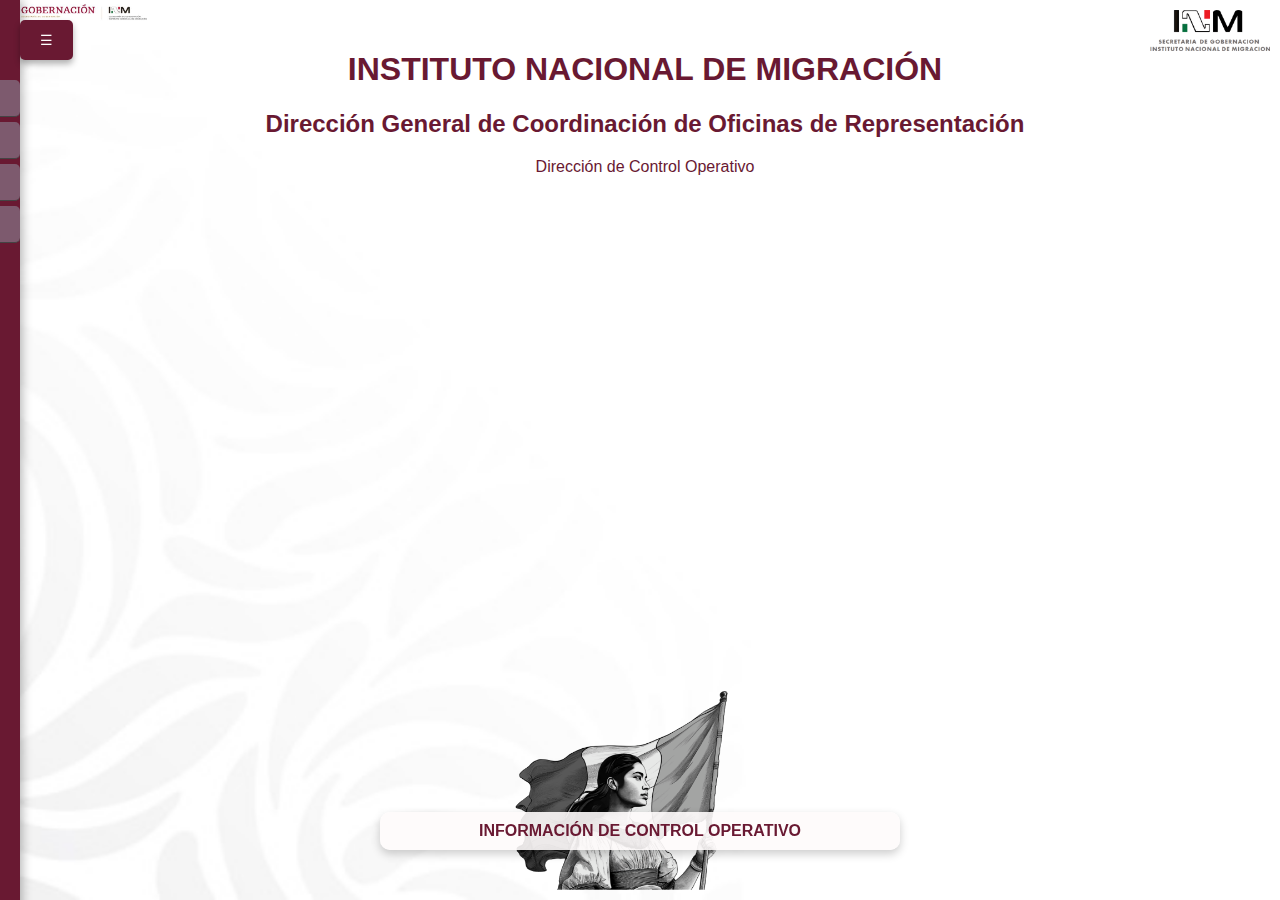
<file: index.html>
<!DOCTYPE html>
<html lang="es">
<head>
    <meta charset="UTF-8">
    <meta name="viewport" content="width=device-width, initial-scale=1.0">
    <title>Control Operativo</title>
    <link rel="icon" type="image/png" href="imagenes/pasaporte.png">
    <link rel="stylesheet" href="styles.css"> <!-- Asegúrate de que la ruta sea correcta -->
</head>
<body>

    <!-- Fondo oscuro para el menú -->
    <div class="menu-overlay"></div>

    <header>
        <!-- Botón para abrir el menú en móviles -->
        <button class="menu-toggle" onclick="toggleMenu()">☰</button>

        <!-- Menú principal -->
        <nav class="menu">
            <img src="imagenes/inm logo.png" class="logo-arriba-img" alt="Logo">
            <ul>
                <li><a href="index.html">Inicio</a></li>
                <li><a href="mapa/html5countrymapv4.5/mapa.html">Mapa</a></li>

                <!-- Submenú Datos Nacionales -->
                <li class="submenu">
                    <a href="javascript:void(0);" onclick="toggleSubmenu(event)">Datos Nacionales</a>
                    <ul class="submenu-list">
                        <li><a href="datos-nacionales.html">Datos Nacionales</a></li>
                        <li><a href="plantilla-personal.html">Plantilla de Personal</a></li>
                        <li><a href="unidades-caninas.html">Unidades Caninas</a></li>
                        <li><a href="inmuebles.html">Inmuebles</a></li>
                    </ul>
                </li>

                <!-- Submenú Información de ORs -->
                <li class="submenu">
                    <a href="javascript:void(0);" onclick="toggleSubmenu(event)">Información de ORs</a>
                    <ul class="submenu-list">
                        <li><a href="estado-aguascalientes.html">Aguascalientes</a></li>
                        <li><a href="estado-baja-california.html">Baja California</a></li>
                        <li><a href="estado-baja-california-sur.html">Baja California Sur</a></li>
                        <li><a href="estado-campeche.html">Campeche</a></li>
                        <li><a href="estado-chiapas.html">Chiapas</a></li>
                        <li><a href="estados/chihuahua/chihuahua.html">Chihuahua</a></li>
                        <li><a href="estado-coahuila.html">Coahuila</a></li>
                        <li><a href="estado-colima.html">Colima</a></li>
                        <li><a href="estado-durango.html">Durango</a></li>
                        <li><a href="estado-guanajuato.html">Guanajuato</a></li>
                        <li><a href="estado-guerrero.html">Guerrero</a></li>
                        <li><a href="estado-hidalgo.html">Hidalgo</a></li>
                        <li><a href="estado-jalisco.html">Jalisco</a></li>
                        <li><a href="estado-mexico.html">Estado de México</a></li>
                        <li><a href="estado-michoacan.html">Michoacán</a></li>
                        <li><a href="estado-morelos.html">Morelos</a></li>
                        <li><a href="estado-nayarit.html">Nayarit</a></li>
                        <li><a href="estado-nuevo-leon.html">Nuevo León</a></li>
                        <li><a href="estado-oaxaca.html">Oaxaca</a></li>
                        <li><a href="estado-puebla.html">Puebla</a></li>
                        <li><a href="estado-queretaro.html">Querétaro</a></li>
                        <li><a href="estado-quintana-roo.html">Quintana Roo</a></li>
                        <li><a href="estado-san-luis-potosi.html">San Luis Potosí</a></li>
                        <li><a href="estado-sinaloa.html">Sinaloa</a></li>
                        <li><a href="estado-sonora.html">Sonora</a></li>
                        <li><a href="estado-tabasco.html">Tabasco</a></li>
                        <li><a href="estado-tamaulipas.html">Tamaulipas</a></li>
                        <li><a href="estado-tlaxcala.html">Tlaxcala</a></li>
                        <li><a href="estado-veracruz.html">Veracruz</a></li>
                        <li><a href="estado-yucatan.html">Yucatán</a></li>
                        <li><a href="estado-zacatecas.html">Zacatecas</a></li>
                    </ul>
                </li>
            </ul>
        </nav>

        <!-- Logos -->
        <div class="logo-container">
            <img src="imagenes/gobernacion.jpg" alt="Gobernación" class="logo">
            <img src="imagenes/MujerBandera.png" alt="Nueva imagen" class="nueva-imagen">
        </div>

        <!-- Título -->
        <div class="title-container">
            <h1>INSTITUTO NACIONAL DE MIGRACIÓN</h1>
        </div>
    </header>

    <!-- Contenido de prueba -->
    <section id="seccion1">
        <div class="intro">
            <h2>Dirección General de Coordinación de Oficinas de Representación</h2>
            <p>Dirección de Control Operativo</p>
        </div>
    </section>

    <section id="informacion">
        <div class="info-container">
            <h2>Información de Control Operativo</h2>
        </div>
    </section>

    <!-- JavaScript integrado -->
    <script>
    // Función para abrir y cerrar el menú lateral
    function toggleMenu() {
        const menu = document.querySelector('.menu');
        const menuOverlay = document.querySelector('.menu-overlay');
        menu.classList.toggle('active');
        menuOverlay.classList.toggle('active');
    }

    // Cerrar el menú al hacer clic fuera de él (en el fondo oscuro)
    const menuOverlay = document.querySelector('.menu-overlay');
    menuOverlay.addEventListener('click', () => {
        const menu = document.querySelector('.menu');
        menu.classList.remove('active');
        menuOverlay.classList.remove('active');
    });

    // Función para cerrar todos los submenús
    function closeAllSubmenus() {
        const submenus = document.querySelectorAll('.submenu.active');
        submenus.forEach(submenu => {
            submenu.classList.remove('active');
        });
    }

    // Función para mostrar/ocultar el submenú
    function toggleSubmenu(event) {
        event.preventDefault(); // Evita que el enlace recargue la página

        // Cerrar todos los submenús antes de abrir uno nuevo
        closeAllSubmenus();

        // Abrir el submenú actual
        const submenu = event.target.closest('.submenu');
        submenu.classList.toggle('active');
    }

    // Cerrar el submenú al hacer clic fuera de él
    document.addEventListener('click', (e) => {
        if (!e.target.closest('.submenu')) {
            closeAllSubmenus();
        }
    });

    // Cerrar el submenú al hacer clic en una opción
    const submenuLinks = document.querySelectorAll('.submenu-list a');
    submenuLinks.forEach(link => {
        link.addEventListener('click', () => {
            closeAllSubmenus();
        });
    });
    </script>

</body>
</html>
</file>
<file: styles.css>
/* --- Estilos generales --- */
body {
    margin: 0;
    padding: 0;
    font-family: Arial, sans-serif;
    color: #691932;
    background-image: url('imagenes/fondo.jpg'); /* Fondo de la página */
    background-size: cover;
    background-position: center;
    background-attachment: fixed;
    min-height: 100vh;
    overflow-x: hidden; /* Elimina cualquier desplazamiento horizontal no deseado */
}

/* --- Logo superior --- */
.logo-arriba-img {
    max-width: 120px; /* Ajusta el tamaño en móviles */
    height: auto;
    display: block;
    position: fixed;
    right: 10px;
    top: 10px;
    z-index: 1000;
}

/* --- Imagen Señora (Fija en la parte inferior) --- */
.nueva-imagen {
    position: fixed;
    bottom: 10px;
    left: 50%;
    transform: translateX(-50%);
    max-width: 250px;
    height: auto;
    z-index: 1000;
}

/* --- Contenedor principal --- */
.container {
    display: flex;
    justify-content: center;
    align-items: center;
    flex-direction: column;
    min-height: 100vh; /* Asegura que el contenedor ocupe todo el alto de la pantalla */
    padding: 0;
}

/* --- Menú lateral --- */
nav.menu {
    position: fixed;
    top: 0;
    left: -250px;
    width: 250px;
    height: 100%;
    background-color: #691932;
    padding-top: 20px;
    transition: left 0.3s ease;
    z-index: 999;
    box-shadow: 2px 0 10px rgba(0, 0, 0, 0.3);
    padding-left: 20px;
}

/* Estado cuando el menú está activo */
nav.menu.active {
    left: 0;
}

/* --- Estilos para los enlaces del menú --- */
nav.menu ul {
    list-style-type: none;
    padding: 0;
    margin-top: 60px;
}

nav.menu ul li a {
    text-decoration: none;
    color: white;
    font-size: 14px;
    display: block;
    padding: 10px;
    background-color: #7d5a6e;
    border-bottom: 1px solid #444;
    transition: background-color 0.3s ease, transform 0.2s ease;
    border-radius: 5px;
    margin-bottom: 5px;
}

/* Efecto hover en los enlaces del menú */
nav.menu ul li a:hover {
    background-color: #8e5c71;
    transform: translateX(10px); /* Desplazamiento al hacer hover */
}

/* --- Fondo oscuro para el menú --- */
.menu-overlay {
    display: none;
    position: fixed;
    top: 0;
    left: 0;
    width: 100%;
    height: 100%;
    background-color: rgba(0, 0, 0, 0.5);
    z-index: 998;
    transition: opacity 0.3s ease;
}

.menu-overlay.active {
    display: block;
    opacity: 1;
}

/* --- Botón de menú --- */
.menu-toggle {
    background-color: #691932;
    color: #fff;
    border: none;
    padding: 12px 20px;
    font-size: 14px;
    cursor: pointer;
    position: fixed;
    top: 20px;
    left: 20px;
    border-radius: 5px;
    z-index: 1000;
    box-shadow: 0px 4px 6px rgba(0, 0, 0, 0.3);
    transition: background-color 0.3s ease, transform 0.2s ease;
}

/* Efecto hover en el botón de menú */
.menu-toggle:hover {
    background-color: #8e5c71;
    transform: scale(1.05); /* Efecto de escala al hacer hover */
}

/* --- Estilos para el submenú --- */
.submenu-list {
    display: none; /* Oculta el submenú por defecto */
    padding-left: 20px; /* Indentación para el submenú */
    background-color: #5a1a2b; /* Color de fondo del submenú */
    border-radius: 5px;
    margin-top: 0; /* Eliminamos el margen superior */
    padding-top: 0; /* Eliminamos el padding superior */
    padding-bottom: 0; /* Eliminamos el padding inferior */
    animation: fadeIn 0.3s ease; /* Animación de aparición */
    max-height: 200px; /* Altura máxima del submenú */
    overflow-y: auto; /* Agrega scroll vertical si el contenido es muy largo */
}

.submenu.active .submenu-list {
    display: block; /* Muestra el submenú cuando está activo */
}

.submenu-list li a {
    padding: 6px 10px; /* Reducimos el padding para botones más pequeños */
    font-size: 12px; /* Reducimos el tamaño de la fuente */
    background-color: #7d5a6e; /* Color de fondo de los enlaces del submenú */
    border-bottom: 1px solid #444; /* Borde inferior para separar los enlaces */
    transition: background-color 0.3s ease, transform 0.2s ease;
    border-radius: 5px;
    display: block; /* Asegura que los enlaces ocupen todo el ancho */
    line-height: 1.2; /* Reducimos el line-height para evitar espacio adicional */
}

/* Efecto hover en los enlaces del submenú */
.submenu-list li a:hover {
    background-color: #8e5c71; /* Color de fondo al pasar el mouse */
    transform: translateX(5px); /* Efecto de desplazamiento al hacer hover */
}

/* Animación de aparición */
@keyframes fadeIn {
    from {
        opacity: 0;
        transform: translateY(-5px);
    }
    to {
        opacity: 1;
        transform: translateY(0);
    }
}

/* --- Estilos Responsivos --- */
@media screen and (max-width: 768px) {
    /* Menú lateral */
    nav.menu {
        width: 100%; /* Ocupa toda la pantalla en móviles */
        left: -100%; /* Oculta el menú fuera de la pantalla */
    }

    nav.menu.active {
        left: 0; /* Muestra el menú al activarse */
    }

    /* Botón de menú */
    .menu-toggle {
        font-size: 16px;
        padding: 8px 16px;
        top: 10px;
        left: 10px;
    }
}

/* --- Títulos y textos --- */
h1, h2, p {
    text-align: center;
    margin-left: 10px;
}

/* --- Sección de información fija al fondo --- */
#informacion {
    position: absolute;
    bottom: 50px;
    width: 100%; /* Ajusta el porcentaje según el tamaño que desees */
    max-width: 500px; /* Si quieres un máximo de ancho para pantallas grandes */
    left: 50%; /* Para centrarlo horizontalmente */
    transform: translateX(-50%); /* Centra el contenedor exacto */
    text-align: center;
    background-color: rgba(254, 251, 251, 0.9);
    padding: 10px;
    z-index: 1001;
    border-radius: 10px;
    box-shadow: 0px 4px 10px rgba(0, 0, 0, 0.2);
}

.info-container h2 {
    font-size: 16px;
    color: #691932;
    font-weight: bold;
    text-transform: uppercase;
    margin: 0;
}

/* --- Estilos Responsivos --- */
@media screen and (max-width: 768px) {
    /* Ajustes generales */
    body {
        padding: 10px;
    }

    /* Logo superior */
    .logo-arriba-img {
        max-width: 80px; /* Reducimos el tamaño del logo */
        top: 5px;
        right: 5px;
    }

    /* Imagen Señora (Fija en la parte inferior) */
    .nueva-imagen { 
        max-width: 500px; /* Reducimos el tamaño de la imagen */
        bottom: 5px;
    }

    /* Menú lateral */
    nav.menu {
        width: 100%; /* Ocupa toda la pantalla en móviles */
        left: -100%; /* Oculta el menú fuera de la pantalla */
    }

    nav.menu.active {
        left: 0; /* Muestra el menú al activarse */
    }

    /* Botón de menú */
    .menu-toggle {
        font-size: 16px;
        padding: 8px 16px;
        top: 10px;
        left: 10px;
    }

    /* Títulos y textos */
    h1 {
        font-size: 20px; /* Reducimos el tamaño de la fuente */
    }

    .info-container h2 {
        font-size: 14px; /* Reducimos el tamaño de la fuente */
    }

    /* Ajustes específicos para la sección de información */
    #informacion {
        position: absolute;
        bottom: 80px; /* Ajustamos la posición */
        left: 50%;
        transform: translateX(-50%);
        width: 90%; /* Ocupa el 90% del ancho en móviles */
        background-color: rgba(245, 242, 242, 0.9);
        padding: 10px;
        border-radius: 10px;
        box-shadow: 0px 4px 10px rgba(0, 0, 0, 0.2);
        z-index: 1001;
    }

    .info-container h2 {
        font-size: 14px; /* Reducimos el tamaño de la fuente */
    }
}

/* --- Estilos para el logo --- */
.logo {
    width: 150px; /* Ancho deseado */
    height: auto; /* Mantiene la proporción de la imagen */
}
</file>
